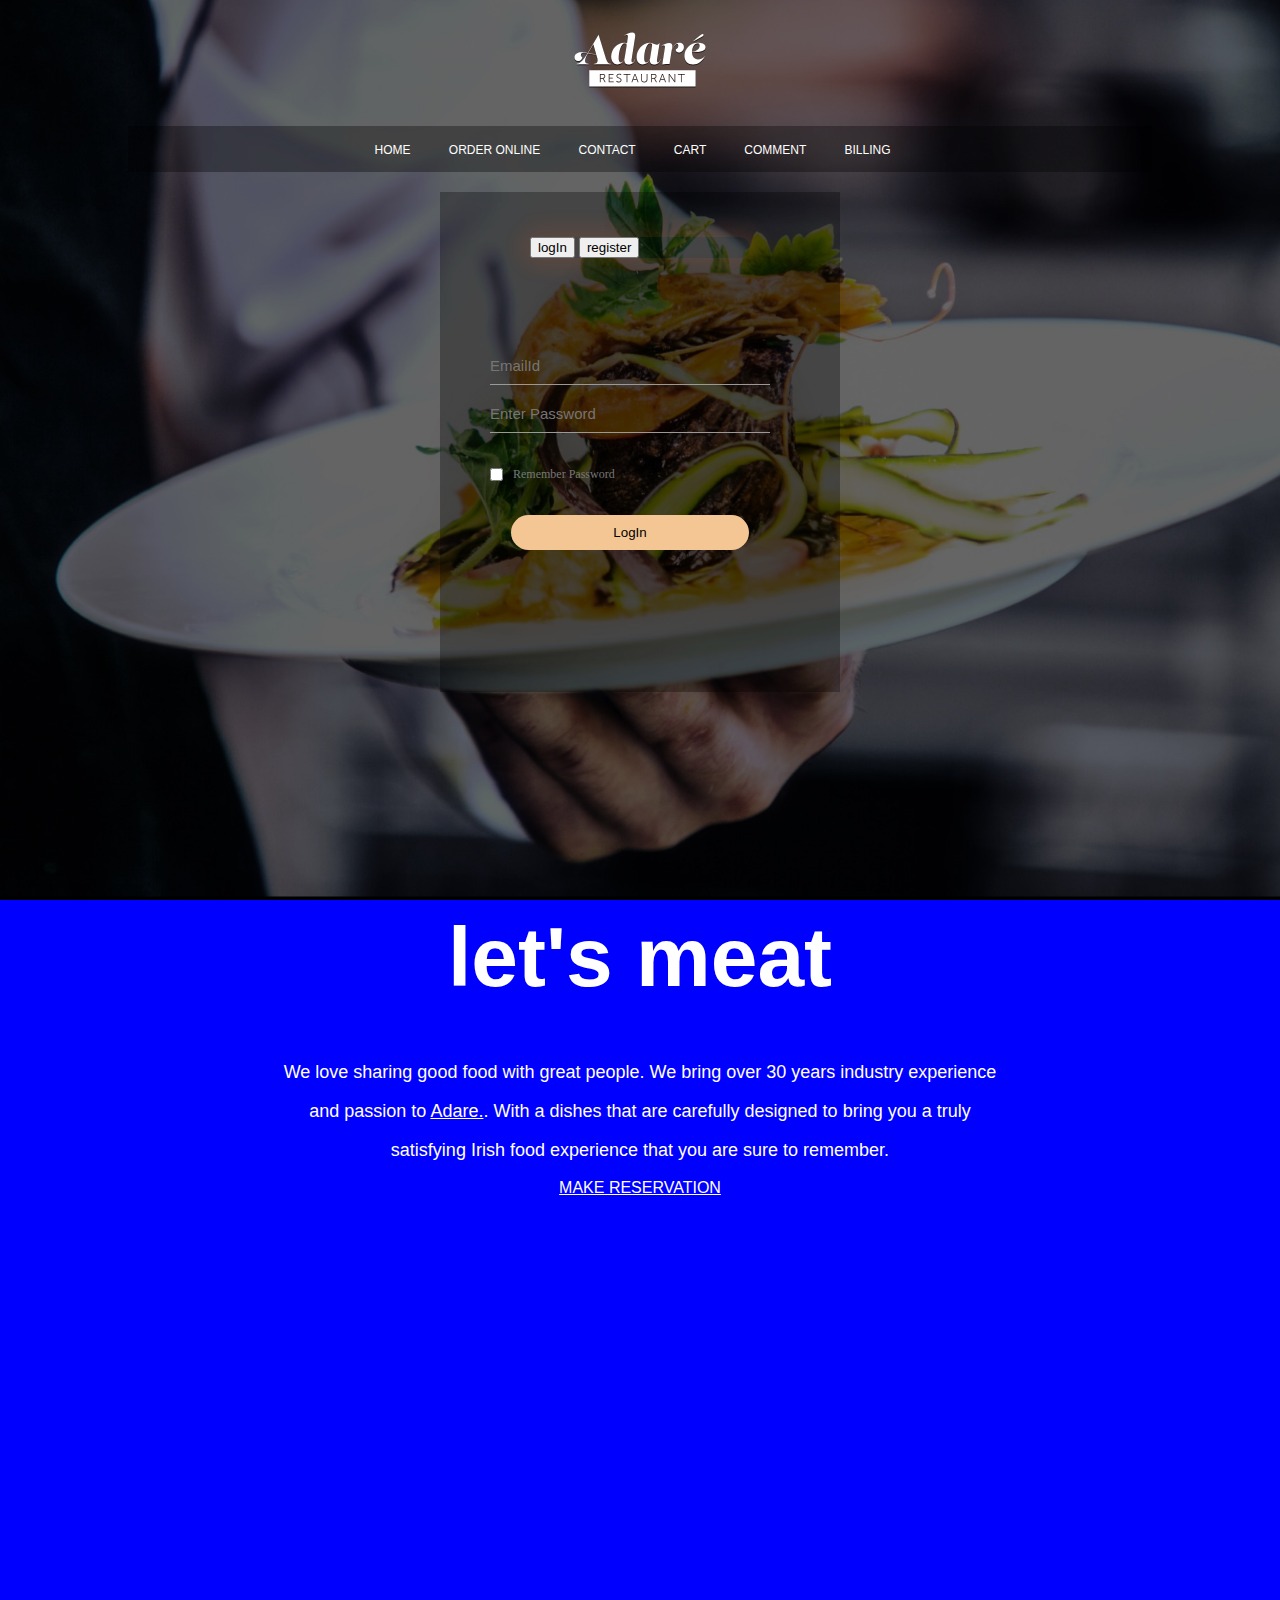
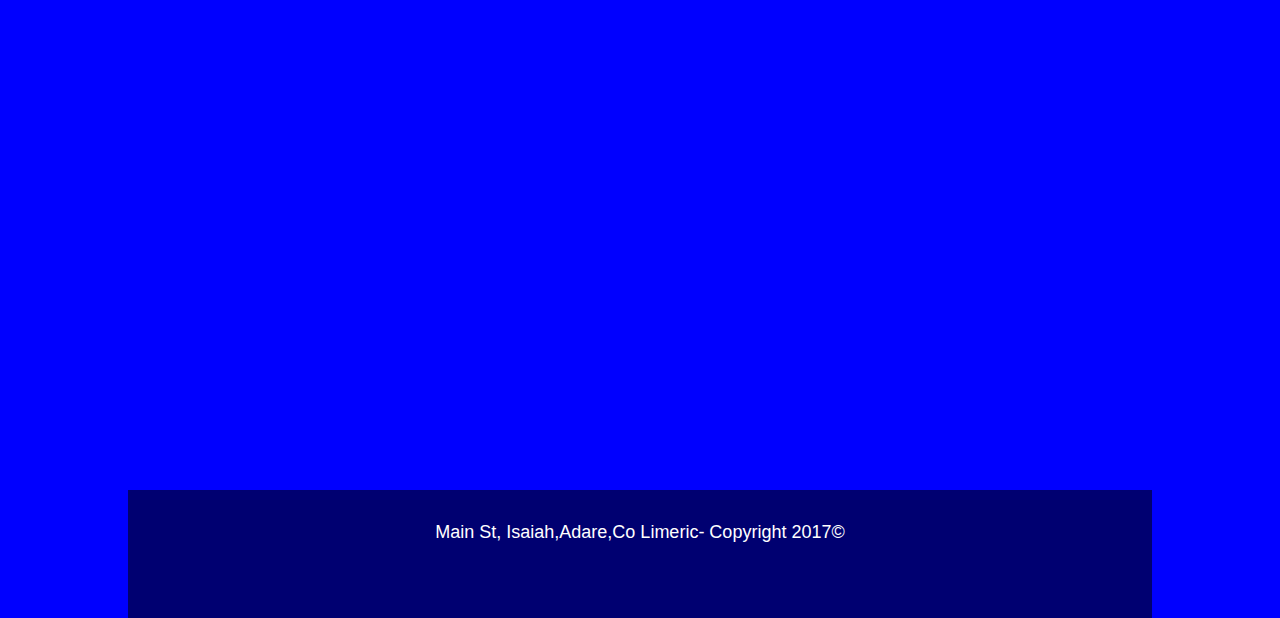
<file: index.html>
<!DOCTYPE html>
<html lang="en">
  <head>
    <meta charset="UTF-8" />
    <meta name="viewport" content="width=device-width,initial-scale=1.0" />
    <meta http-equiv="X-UA-compatible" content="ie=edge" />
    <title>Adare restuarant</title>
    <link rel="stylesheet" href="style.css">
  </head>

  <body>
    <div class="container">
      <header>
        <img
          src="images/logo-adare-restaurant.png "
          alt="Logo of Adare Restaurant"
        />
      </header>

      <nav>
        <a href="index.html">HOME </a>
        
        <a href="Food menu/index.html">ORDER ONLINE </a>
        <a href="contact/index.html">CONTACT </a>
        <a href="#">CART </a>
        <a href="coment/index.html">COMMENT </a>
        <a href="Billing/index.html">BILLING</a>
       <!---- <button class="loginbtn" onclick="document.getElementById()> Log In </button>-->
      </nav>
 <div id="login-form " class="login-page">
        <div class="form-box">
            <div class="button-box">
                <div id="btn"></div>
           
              
            
    <button type="button" onclick="login()" class="toggle-btn">logIn</button>    
    <button type="button" onclick="register()" class="toggle-btn">register</button>
    </div>
    <form id="login" class="input-group-login">
        <input type="text" class="input-field" placeholder="EmailId" required>
        <input type="password" class="input-field" placeholder="Enter Password" required>
        <input type="checkbox" class="checkbox"><span>Remember Password</span>
        <button type="submit" class="submit-btn">LogIn</button>
    </form>
    <form id="register" class="input-group-register">
        <input type="text" class="input-field" placeholder="First Name" required>
        <input type="text" class="input-field" placeholder="Last Name" required>
        <input type="Email" class="input-field" placeholder="Email Id" required>
        <input type="Password" class="input-field" placeholder="Enter Password" required>
        <input type="Password" class="input-field" placeholder="Confirm Password" required>
        <input type="checkbox" class="checkbox"><span> I Agree To The Terms And Conditions Of The Site</span>
        <button type="submit" class="submit-btn">Register</button>
    </form>
      </div>
      </div>
    <script>
        var x=document.getElementById("login")
        var y=document.getElementById("register")
        var z=document.getElementById("btn")
        function register()
          {
            x.style.left='-400px';
            x.style.left='50px';
            z.style.left='-110px';
          }
        function login()
         {
           x.style.left='50px';
           x.style.left='450px';
           x.style.left='0px';
         }
 </script>
 <script>
      var modal= document.getElementById("login-form");
      window.onclick= function(event)
      {
        if (event.target== modal)
        {
          modal.style.display="none";
        }
      }
      </script>
      <main>
        <h1>let's meat</h1>
        <p>
          We love sharing good food with great people. We bring over 30 years
          industry experience
        </p>
        <p>
          and passion to <a href="#">Adare.</a>. With a dishes that are
          carefully designed to bring you a truly
        </p>
        <p>satisfying Irish food experience that you are sure to remember.</p>
        <a href="mailto:mensahisaiah313@gmail.com" target="_blank"
          >MAKE RESERVATION
        </a>
      </main>
      <section>
        <iframe
          src="https://www.google.com/maps/embed?pb=!1m18!1m12!1m3!1d9701.319169935368!2d-8.793342410905728!3d52.56364699279422!2m3!1f0!2f0!3f0!3m2!1i1024!2i768!4f13.1!3m3!1m2!1s0x485b460ddb875af7%3A0xdb34accde986ee58!2sThe%20Carriage%20House%20at%20Adare%20Manor!5e0!3m2!1sen!2sgh!4v1632403142536!5m2!1sen!2sgh"
          width="1024"
          height="400"
          style="border: 0"
          allowfullscreen=""
          loading="lazy"
        ></iframe>

        <iframe
          width="1024"
          height="400"
          src="https://www.youtube.com/embed/u54aQPzwbWc"
          title="YouTube video player"
          frameborder="0"
          allow="accelerometer; autoplay; clipboard-write; encrypted-media; gyroscope; picture-in-picture"
          allowfullscreen
        ></iframe>
      </section>
      <footer>
        <p>Main St, Isaiah,Adare,Co Limeric- Copyright 2017©</p>
      </footer>
    </div>
  </body>
</html>
<!--
Visual Code Mobile
Developed By Manish Nirmal
App Available on Play Store :-
https://play.google.com/store/apps/details?id=lk.visual.code.mobile
YouTube :-
https://youtube.com/ManishNirmal
-->
</file>
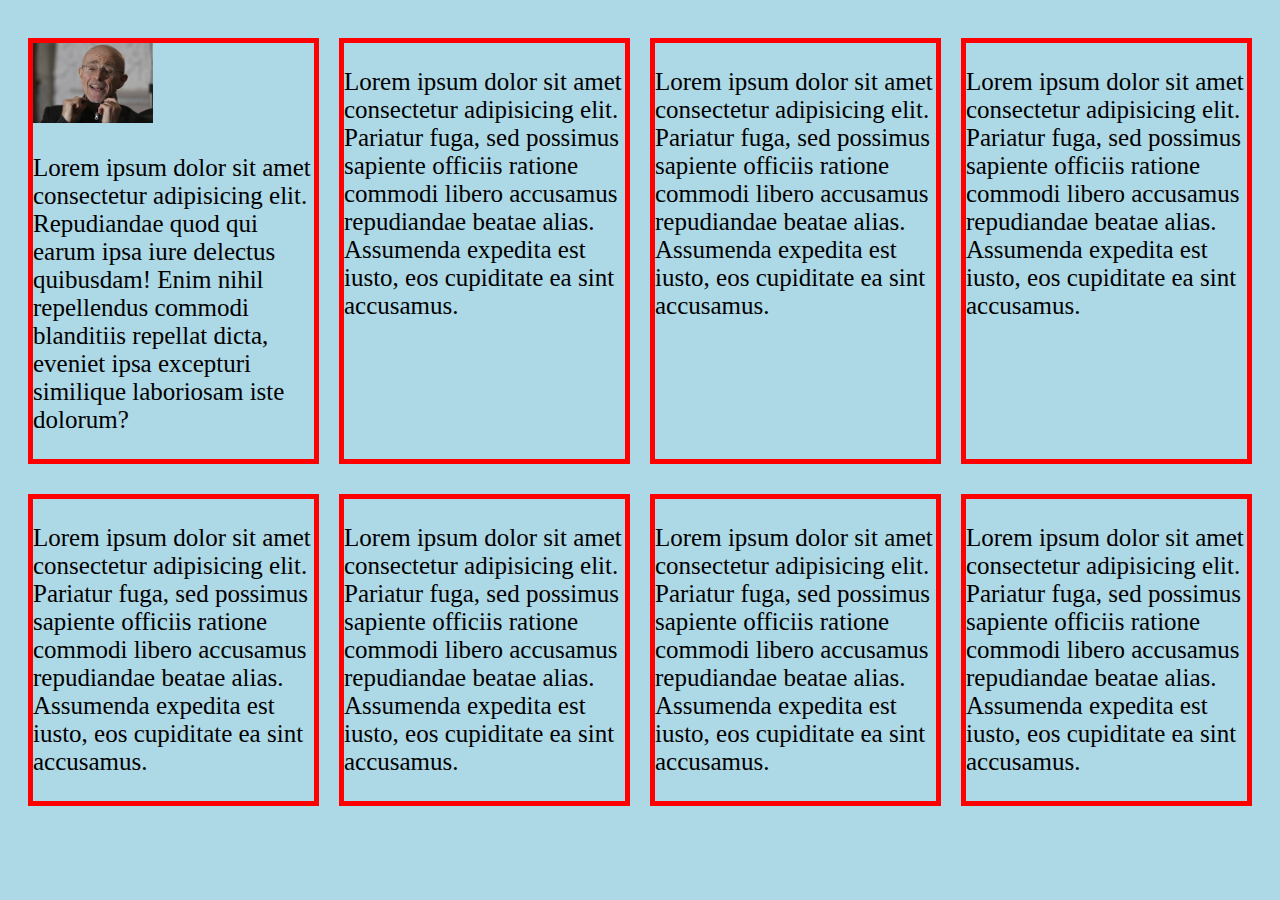
<file: coment/index.html>
<!DOCTYPE html>
<html lang="en">
<head>
    <meta charset="UTF-8">
    <meta http-equiv="X-UA-Compatible" content="IE=edge">
    <meta name="viewport" content="width=device-width, initial-scale=1.0">
    <title>Document</title>
    <link rel="stylesheet" href="style.css">
</head>
<body>
    <section class="items">
        <div class="item">
            <img src="images/images.jpg" alt="avatar" style="width:120px">
        <p>Lorem ipsum dolor sit amet consectetur adipisicing elit. Repudiandae quod qui earum ipsa iure delectus quibusdam! Enim nihil repellendus commodi blanditiis repellat dicta, eveniet ipsa excepturi similique laboriosam iste dolorum?</p>
        </div>
        <div class="item">
        <p>Lorem ipsum dolor sit amet consectetur adipisicing elit. Pariatur fuga, sed possimus sapiente officiis ratione commodi libero accusamus repudiandae beatae alias. Assumenda expedita est iusto, eos cupiditate ea sint accusamus.</p>
        </div>
        <div class="item">
            <p>Lorem ipsum dolor sit amet consectetur adipisicing elit. Pariatur fuga, sed possimus sapiente officiis ratione commodi libero accusamus repudiandae beatae alias. Assumenda expedita est iusto, eos cupiditate ea sint accusamus.</p>
            </div>
                
              <div class="item">
                <p>Lorem ipsum dolor sit amet consectetur adipisicing elit. Pariatur fuga, sed possimus sapiente officiis ratione commodi libero accusamus repudiandae beatae alias. Assumenda expedita est iusto, eos cupiditate ea sint accusamus.</p>
                </div>
           
                  <div class="item">
                    <p>Lorem ipsum dolor sit amet consectetur adipisicing elit. Pariatur fuga, sed possimus sapiente officiis ratione commodi libero accusamus repudiandae beatae alias. Assumenda expedita est iusto, eos cupiditate ea sint accusamus.</p>
                    </div>
                        
                      <div class="item">
                        <p>Lorem ipsum dolor sit amet consectetur adipisicing elit. Pariatur fuga, sed possimus sapiente officiis ratione commodi libero accusamus repudiandae beatae alias. Assumenda expedita est iusto, eos cupiditate ea sint accusamus.</p>
                        </div>
                    
                          <div class="item">
                            <p>Lorem ipsum dolor sit amet consectetur adipisicing elit. Pariatur fuga, sed possimus sapiente officiis ratione commodi libero accusamus repudiandae beatae alias. Assumenda expedita est iusto, eos cupiditate ea sint accusamus.</p>
                            </div>
                            <div class="item">
                                <p>Lorem ipsum dolor sit amet consectetur adipisicing elit. Pariatur fuga, sed possimus sapiente officiis ratione commodi libero accusamus repudiandae beatae alias. Assumenda expedita est iusto, eos cupiditate ea sint accusamus.</p>
                                </div>
                                         
                                 
          </section>                           
</body>
</html>
</file>
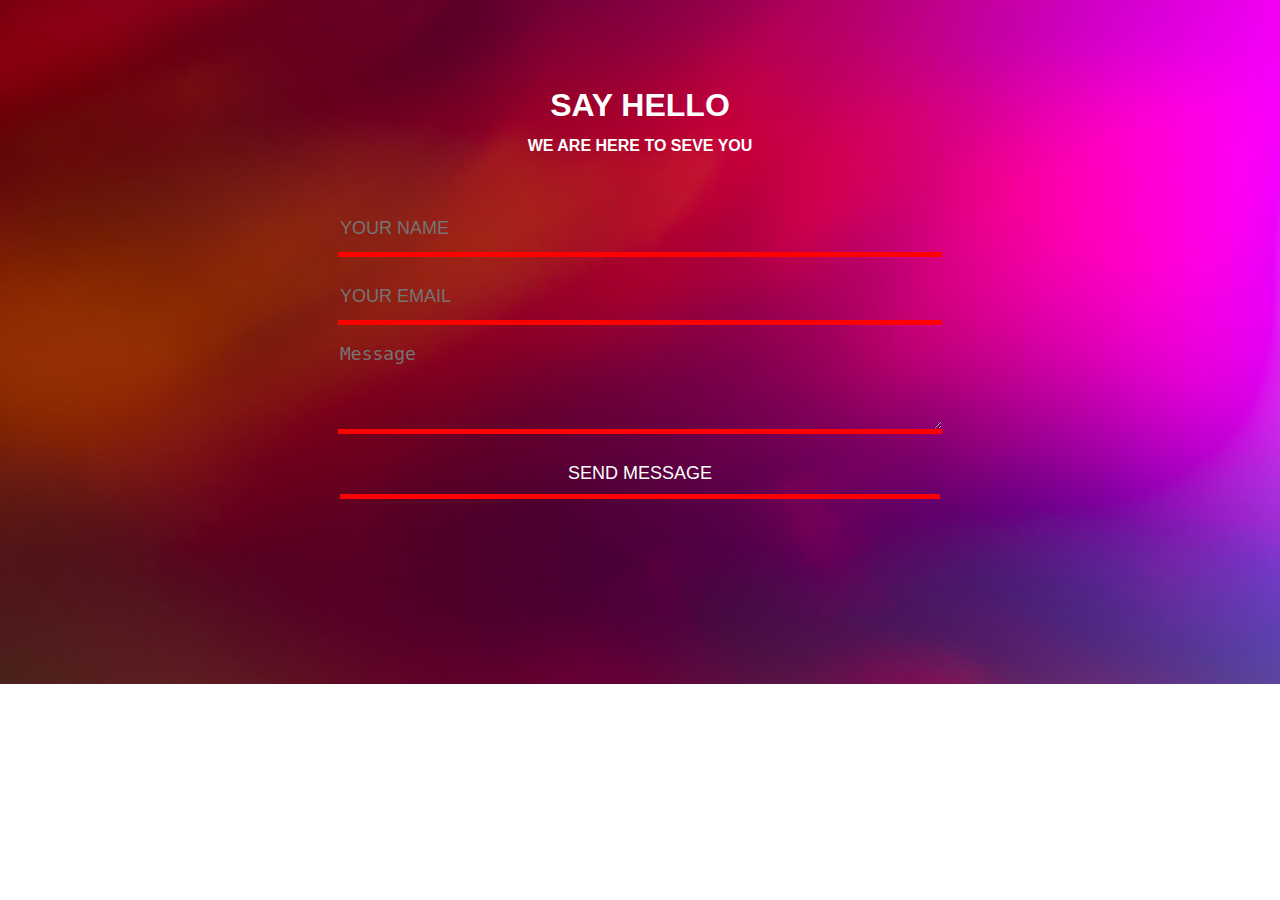
<file: contact/index.html>
<!DOCTYPE html>
<html lang="en">
<head>
    <meta charset="UTF-8">
    <meta http-equiv="X-UA-Compatible" content="IE=edge">
    <meta name="viewport" content="width=device-width, initial-scale=1.0">
    <title>contact menu</title>
    <link rel="stylesheet" href="style.css"
</head>
<body>
   <div class="contact-title">
    <h2>SAY HELLO</h1>
        <h1>We are here to seve you</h1>
   </div>
    
    <div class="contact-form">
        <form id="contact-form" method="post" action="">
       <input name="name" type="text" class="form-control" placeholder="YOUR NAME" required></br>
       <input name="email" type="email" class="form-control" placeholder="YOUR EMAIL" required></br>
       <textarea name="message" class="form-control" placeholder="Message" rows="4" required></textarea></br>
       <input  type="submit" class="form-control submit" value="SEND MESSAGE">
    
    </form>
    </div>
</body>
</html>
</file>
<file: style.css>
html {
  height: 100%;
}
body {
  background-color: blue;
  background-image: url(images/background-adare-restaurant.jpg);
  background-size: cover;
  background-repeat: no-repeat;
  background-position: center;
}
.container {
  margin-left: auto;
  margin-right: auto;
  width: 1024px;
}

header {
  /*background-color:blue;*/
  height: 118px;
  width: 1024px;
  text-align: center;
}

nav {
  background-color: rgba(0, 0, 0, 0.338);
  /*height:40px;*/
  width: 1024px;
  text-align: center;
  padding-top: 14px;
  padding-bottom: 14px;
}

main {
  /* background-color:blue;*/
  height: 400px;
  width: 1024px;
  text-align: center;
  margin-top: 80px;
  padding-top: 80px;
  padding-left: 0px;
  padding-right: 0px;
  padding-bottom: 30px;
}

footer {
  background-color: rgba(0, 0, 0, 0.556);
  height: 100px;
  width: 1024px;
  text-align: center;
  padding-top: 14px;
  padding-bottom: 14px;
}

h1 {
  font-size: 84px;
  color: white;
  font-family: arial, Helvetica, sans-serif;
}

p {
  font-size: 18px;
  color: white;
  font-family: arial, Helvetica, sans-serif;
}
a {
  color: white;
  font-family: arial, Helvetica, sans-serif;
  /*text-decoration:none;*/
}

nav a {
  text-decoration: none;
  font-size: 12px;
  padding-left: 10px;
  padding-right: 25px;
}

   #login-form {
  display: none;
}
.form-box {
  width: 380px;
  height: 480px;
  position: relative;
  margin: 2% auto;
  background: rgba(0, 0, 0, 0.3);
  padding: 10px;
  overflow: hidden;
}
.button-box {
  width: 220px;
  margin: 35px auto;
  position: relative;
  box-shadow: 0 0 20px 9px #ff61241f;
  border-radius: 30px;
}
.toggle-button {
  padding: 10px 30px;
  cursor: pointer;
  background: transparent;
  border: 0;
  outline: none;
  position: relative;
}
#btn {
  top: 0;
  left: 0;
  position: absolute;
  width: 110px;
  height: 100%;
  /* background: ; */
  border-radius: 30px;
  transition: 0.5s;
}
.input-group-login {
  top: 150px;
  position: absolute;
  width: 280px;
  transition: 0.5s;
}
.input-group-register {
  top: 120px;
  position: absolute;
  width: 280px;
  transition: 0.5s;
}
.input-field {
  width: 100%;
  padding: 10px 0;
  margin: 5px 0;
  border-left: 0;
  border-top: 0;
  border-right: 0;
  border-bottom: 1px solid #999;
  outline: none;
  background: transparent;
}
.submit-btn {
  width: 85%;
  padding: 10px 30px;
  cursor: pointer;
  display: block;
  margin: auto;
  background: #f3c693;
  border: 0;
  outline: none;
  border-radius: 30px;
}
.checkbox {
  margin: 30px 10px 34px 0;
}
span {
  color: #777;
  font-size: 12px;
  bottom: 68px;
  position: absolute;
}
#login {
  left: 50px;
}
#login input {
  color: white;
  font-size: 15px;
}
#register {
  left: 450px;
}
#register input {
  color: white;
  font-size: 15px;
}
</file>
<file: coment/style.css>
body{
    background-color: lightblue;
    font-size: 25px;
}
.items {
    display: grid;
    grid-template-columns: repeat(4, 1fr);
    padding: 30px 20px;
    grid-column-gap: 20px;
    grid-row-gap: 30px;
  }
  .item {
  border: 5px solid red;  

}
</file>
<file: contact/style.css>
body{
   margin: 0;
   padding: 0;
   text-align: center;
   background-image:url(images/blended3.jpg);
   background-repeat: no-repeat;
   background-position: center;
   background-size: cover;
   font-family: sans-serif; 
}
.contact-title{
    margin-top: 100px;
    color:#fff;
    text-transform: uppercase;
    transition: all 4s ease-in-out;

}
h2{
    font-size: 32px;
    line-height: 10PX;
}
h1{
    font-size: 16px;
}
form{
    margin-top: 50px;
    transition: all 4s ease-in-out;

}
.form-control{
    width: 600px;
    background: transparent;
    border: none;
    outline: none;
    border-bottom: 5px solid red;
    color: #fff;
    font-size: 18px;
    margin-bottom: 16px;
}
input{
    height: 45px;

}
form.submit{
    background: #fff;
    border-color: transparent;
    color: #fff;
    font-size: 20px;
    font-weight: bold;
    letter-spacing: 2px;
    height: 50px;
    margin-top:20px;


}
form.submit:hover{
    background-color: darkred;
    cursor: pointer;
}
</file>
